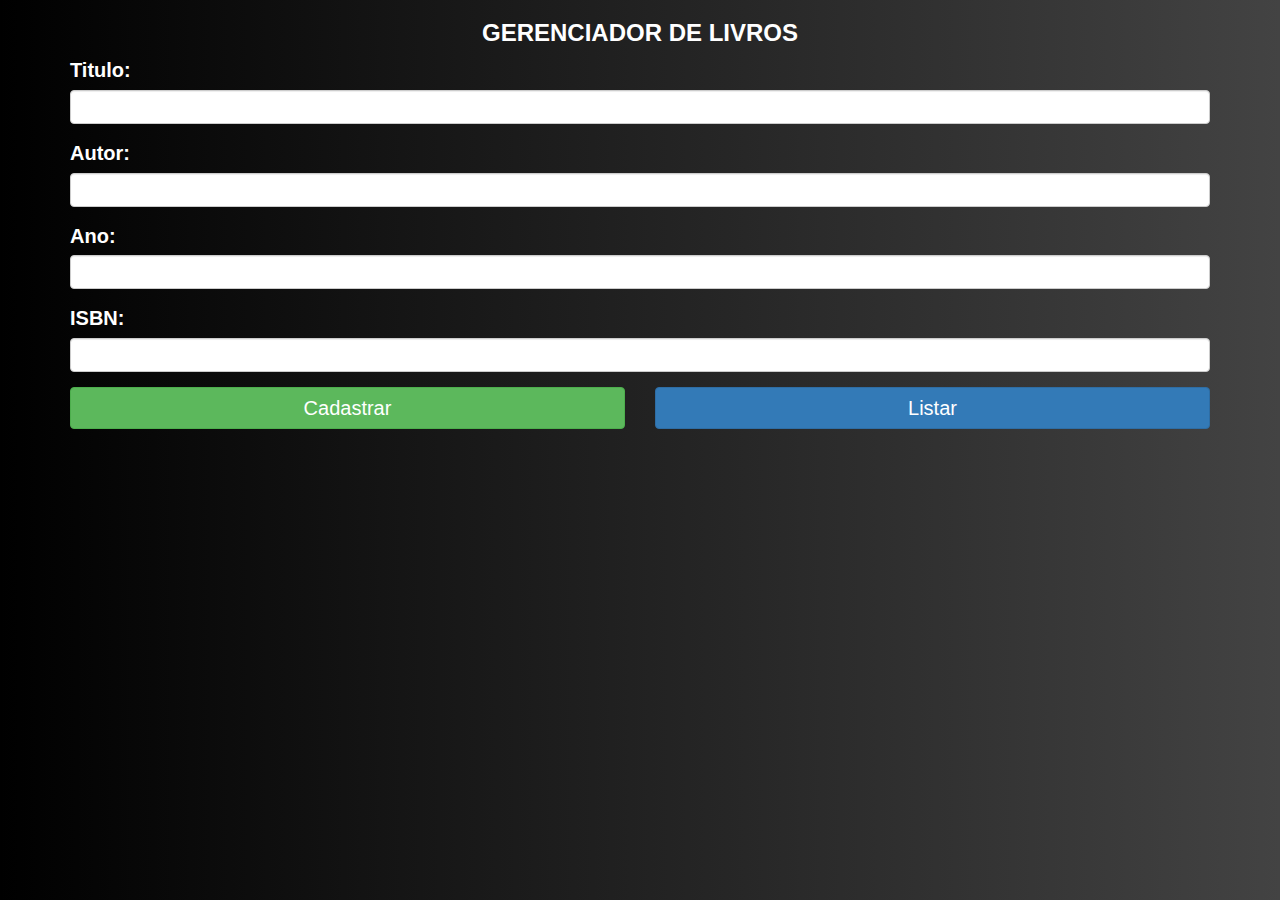
<file: www/index.html>
<!DOCTYPE HTML>
<html>
<head>
  <meta charset="utf-8">
  <meta name="viewport" content="width=device-width, initial-scale=1, maximum-scale=1, user-scalable=no">
  <meta http-equiv="Content-Security-Policy" content="default-src * data: gap: https://ssl.gstatic.com; style-src * 'unsafe-inline'; script-src * 'unsafe-inline' 'unsafe-eval'">

  <!-- Jquery -->
  <script src="components/loader.js"></script>
  <script src="components/jquery-3.3.1.min.js"></script>
  <script src="components/banco.js"></script>

  <!-- CSS -->
  <link rel="stylesheet" href="components/loader.css">
  <link rel="stylesheet" href="css/bootstrap.min.css">
  <link rel="stylesheet" href="css/style.css">

</head>
<body>
  <div class="container">
    <div class="row">
      <center>
      <div class="col-xs-12"><h3><b>GERENCIADOR DE LIVROS</b></h3></div></div>
      </center>
    <div class="row">
      <div class="col-xs-12">
        
        <div class="form-group">
          <label for="">Titulo:</label>
          <input type="text" class="form-control" id="titulo">
        </div>
      </div>
    </div>
    <div class="row">
      <div class="col-xs-12">
        <div class="form-group">
          <label for="">Autor:</label>
          <input type="text" class="form-control" id="autor">
        </div>
      </div>
    </div>
    <div class="row">
      <div class="col-xs-12">
        <div class="form-group">
          <label for="">Ano:</label>
          <input type="text" class="form-control" id="ano">
        </div>
      </div>
    </div>
    <div class="row">
      <div class="col-xs-12">
        <div class="form-group">
          <label for="">ISBN:</label>
          <input type="text" class="form-control" id="isbn">
        </div>
      </div>
    </div>
  
    <div class="row">
      <div class="col-xs-6">
        <div class="form-group">
          <button class="btn btn-success btn-block" id="cadastro">Cadastrar</button>
        </div>
      </div>
      <div class="col-xs-6">
        <div class="form-group">
          <button class="btn btn-primary btn-block" id="listar">Listar</button>
        </div>
      </div>
    </div>
    </div>
    
</body>
<style>
  body{
    background: linear-gradient(to right, #000000, #434343); /* W3C, IE 10+/ Edge, Firefox 16+, Chrome 26+, Opera 12+, Safari 7+ */
  }
  
  .btn-block{
    font-size: 20px;
  }
</style>
</html>
</file>
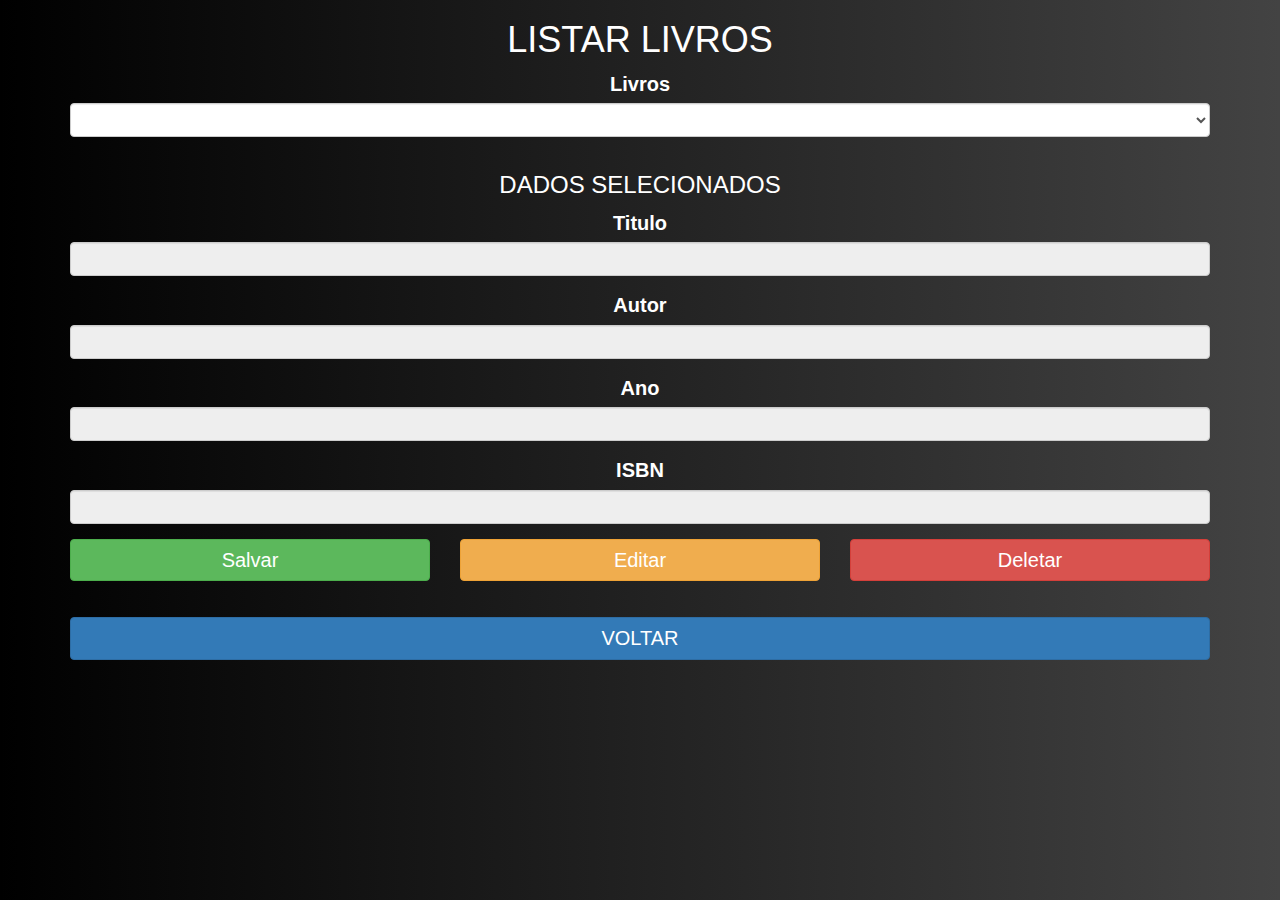
<file: www/listar.html>
<!DOCTYPE HTML>
<html>

<head>
	<meta charset="utf-8">
	<meta name="viewport" content="width=device-width, initial-scale=1, maximum-scale=1, user-scalable=no">
	<meta http-equiv="Content-Security-Policy" content="default-src * data: gap: https://ssl.gstatic.com; style-src * 'unsafe-inline'; script-src * 'unsafe-inline' 'unsafe-eval'">

	<!-- Jquery -->
	<script src="components/loader.js"></script>
	<script src="components/jquery-3.3.1.min.js"></script>
	<script src="components/banco.js"></script>

	<!-- CSS -->
	<link rel="stylesheet" href="components/loader.css">
	<link rel="stylesheet" href="css/bootstrap.min.css">
  <link rel="stylesheet" href="css/bootstrap.css">
	<link rel="stylesheet" href="css/style.css">
   <script>
     
  $(document).ready(function(){
    localStorage.setItem("cod",1);
     preencher();
      $( "#titulo" ).prop( "disabled", true );
      $( "#autor" ).prop( "disabled", true );
      $( "#ano" ).prop( "disabled", true );
      $( "#isbn" ).prop( "disabled", true );
  });

</script>
</head>

<body>
	<div class="container">
		      <div class="row">
			       <div class="col-xs-12">
				     <h1>LISTAR LIVROS</h1>
			       </div>
		      </div>
		<div class="row">
			<div class="col-xs-12">
				<div class="form-group">
					<label for="">Livros</label>
					<select id="lstLivros" class="form-control">
              </select>
				</div>
			</div>
		</div>
		<div class="row">
			<div class="col-xs-12">
				<h3>DADOS SELECIONADOS</h3>
			</div>
		</div>
		<div class="row">
			<div class="col-xs-12">
				<div class="form-group">
					<label for="">Titulo</label>
					<input type="text" class="form-control" id="titulo">
				</div>
			</div>
		</div>
		<div class="row">
			<div class="col-xs-12">
				<div class="form-group">
					<label for="">Autor</label>
					<input type="text" class="form-control" id="autor">
				</div>
			</div>
		</div>
		<div class="row">
			<div class="col-xs-12">
				<div class="form-group">
					<label for="">Ano</label>
					<input type="text" class="form-control" id="ano">
				</div>
			</div>
		</div>
    	<div class="row">
			<div class="col-xs-12">
				<div class="form-group">
					<label for="">ISBN</label>
					<input type="text" class="form-control" id="isbn">
				</div>
			</div>
      </div>
      	
		
		<div class="row">
			<div class="col-xs-4">
				<button class="btn btn-success btn-block"id="atualizar">Salvar</button>
			</div>

			<div class="col-xs-4">
				<button class="btn btn-warning  btn-block" id="editar">Editar</button>
        </div>
				<div class="col-xs-4">
					<button class="btn btn-danger btn-block" id="deletar" >Deletar</button>
				</div>
		</div>
    <div class="row">
      <div class="col-md-12">
        <button type="button" class="btn btn-block btn-primary" id="voltar">VOLTAR</button>
      </div>
    </div>
</body>
<style>
	body {
    background: linear-gradient(to right, #000000, #434343); /* W3C, IE 10+/ Edge, Firefox 16+, Chrome 26+, Opera 12+, Safari 7+ */
    text-align:center;

	}
  .btn-primary{
   margin-top:4vh;
  }

  .btn-block{
    font-size: 20px;
  }

</style>

</html>
</file>
<file: www/components/loader.css>
/**
 * This is an auto-generated code by Monaca JS/CSS Components.
 * Please do not edit by hand.
 */

/*** <GENERATED> ***/
</file>
<file: www/css/style.css>
/**/

body{
  color: white;
}

label{
  font-size: 20px;
}

button{
  
}
</file>
